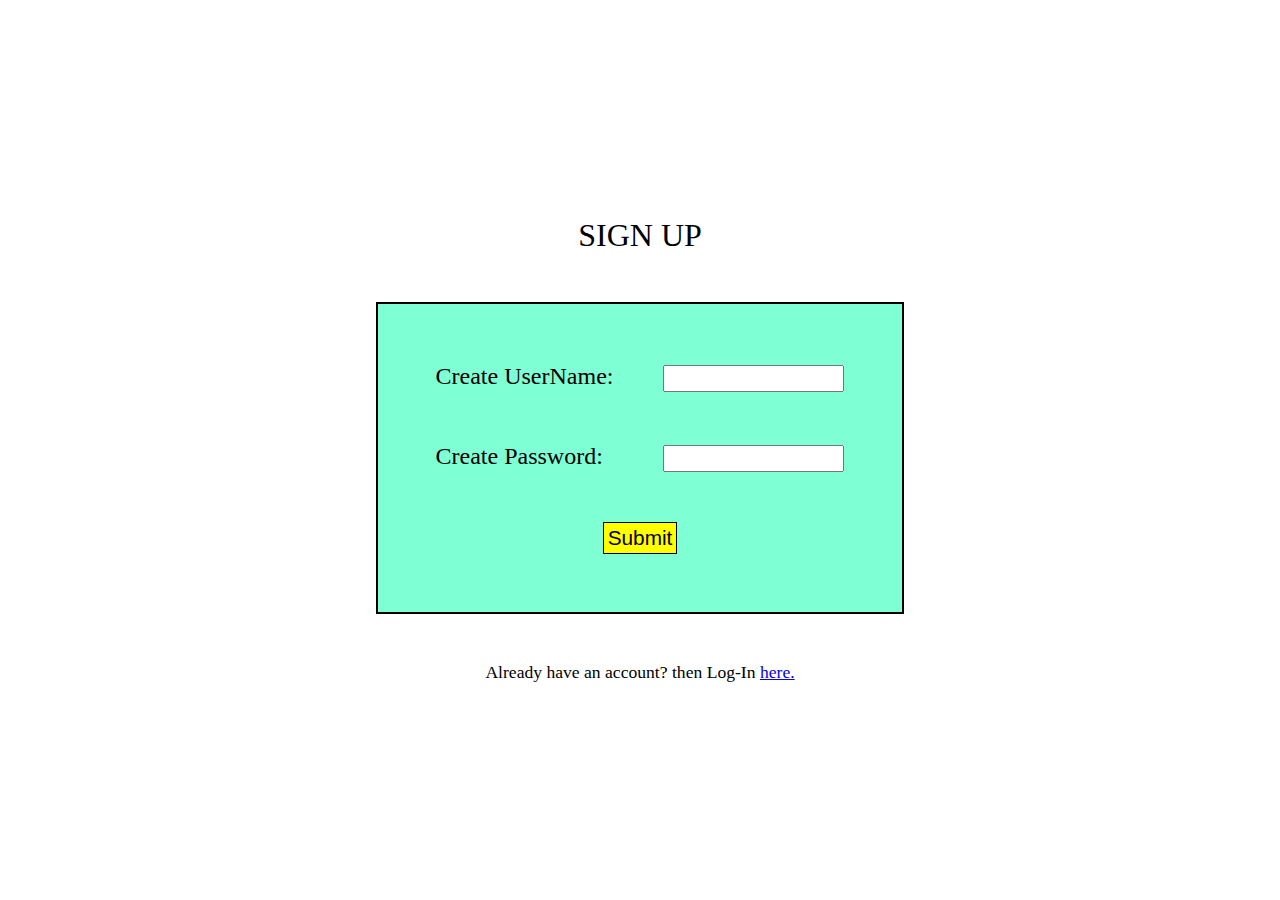
<file: index.html>
<!DOCTYPE html>
<html lang="en">
<head>
    <meta charset="UTF-8">
    <meta http-equiv="X-UA-Compatible" content="IE=edge">
    <meta name="viewport" content="width=device-width, initial-scale=1.0">
    <title>Sign-Up</title>
    <link rel="stylesheet" href="style.css" />
    <script src="index-script.js" defer></script>
</head>
<body>
    <p id="header">SIGN UP</p>

    <table aria-describedby="header" style="background-color: aquamarine;">
        <tr>
            <th><label for="username">Create UserName:</label></th>
            <th><input type="text" id="username" /></th>
        </tr>
        <tr>
            <td><label for="password">Create Password:</label></td>
            <td><input type="password" id="password" /></td>
        </tr>
        <tr>
            <td colspan="2"><button id="submit">Submit</button></td>
        </tr>
    </table>

    <p>Already have an account? then Log-In <a href="login.html">here.</a></p>
</body>
</html>
</file>
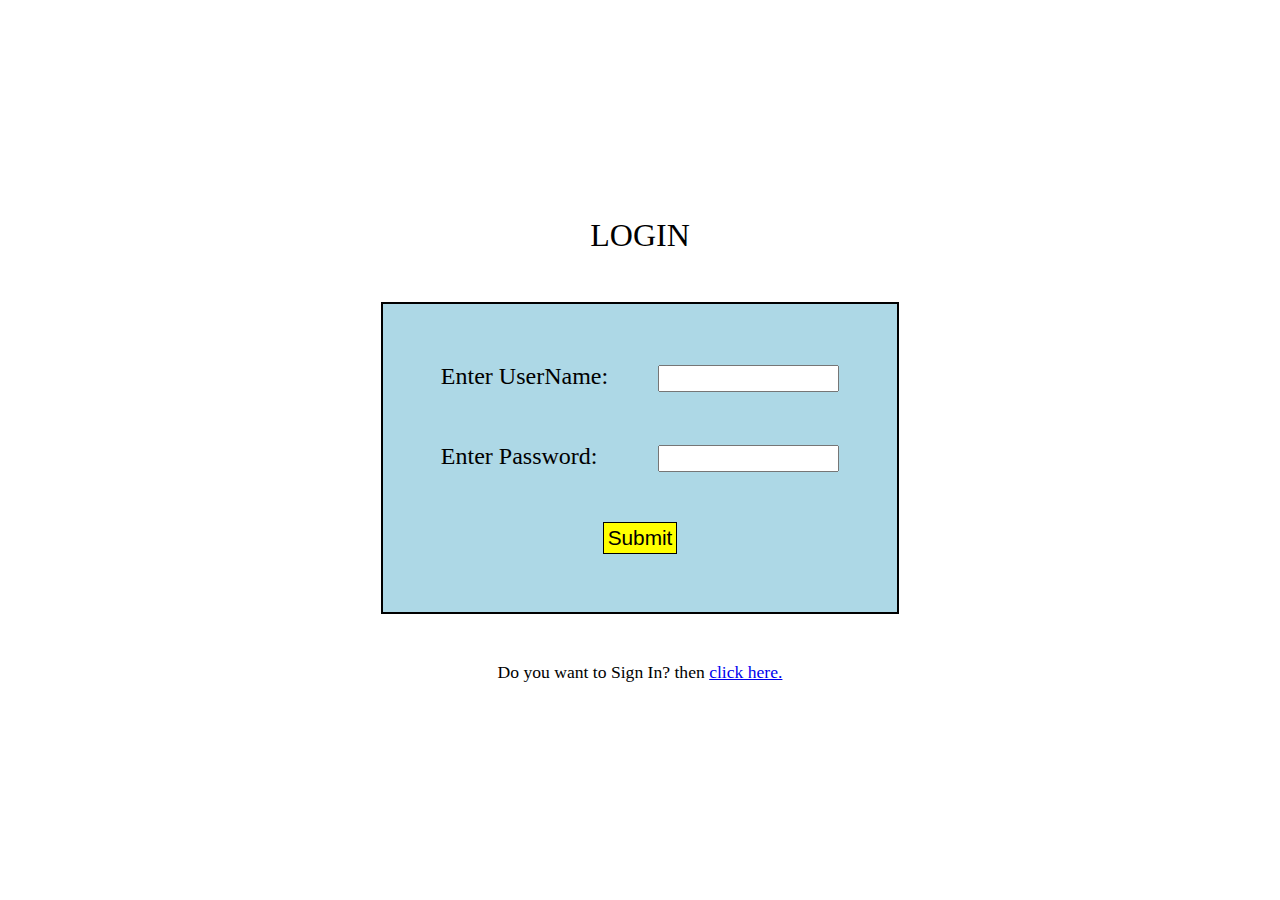
<file: login.html>
<!DOCTYPE html>
<html lang="en">
<head>
    <meta charset="UTF-8">
    <meta http-equiv="X-UA-Compatible" content="IE=edge">
    <meta name="viewport" content="width=device-width, initial-scale=1.0">
    <title>Log-In</title>
    <link rel="stylesheet" href="style.css" />
    <script src="login-script.js" defer></script>
</head>
<body>
    <p id="header">LOGIN</p>

    <table aria-describedby="header" style="background-color: lightblue;">
        <tr>
            <th><label for="username">Enter UserName:</label></th>
            <th><input type="text" id="username" /></th>
        </tr>
        <tr>
            <td><label for="password">Enter Password:</label></td>
            <td><input type="password" id="password" /></td>
        </tr>
        <tr>
            <td colspan="2"><button id="submit">Submit</button></td>
        </tr>
    </table>

    <p>Do you want to Sign In? then <a href="index.html">click here.</a></p>
</body>
</html>
</file>
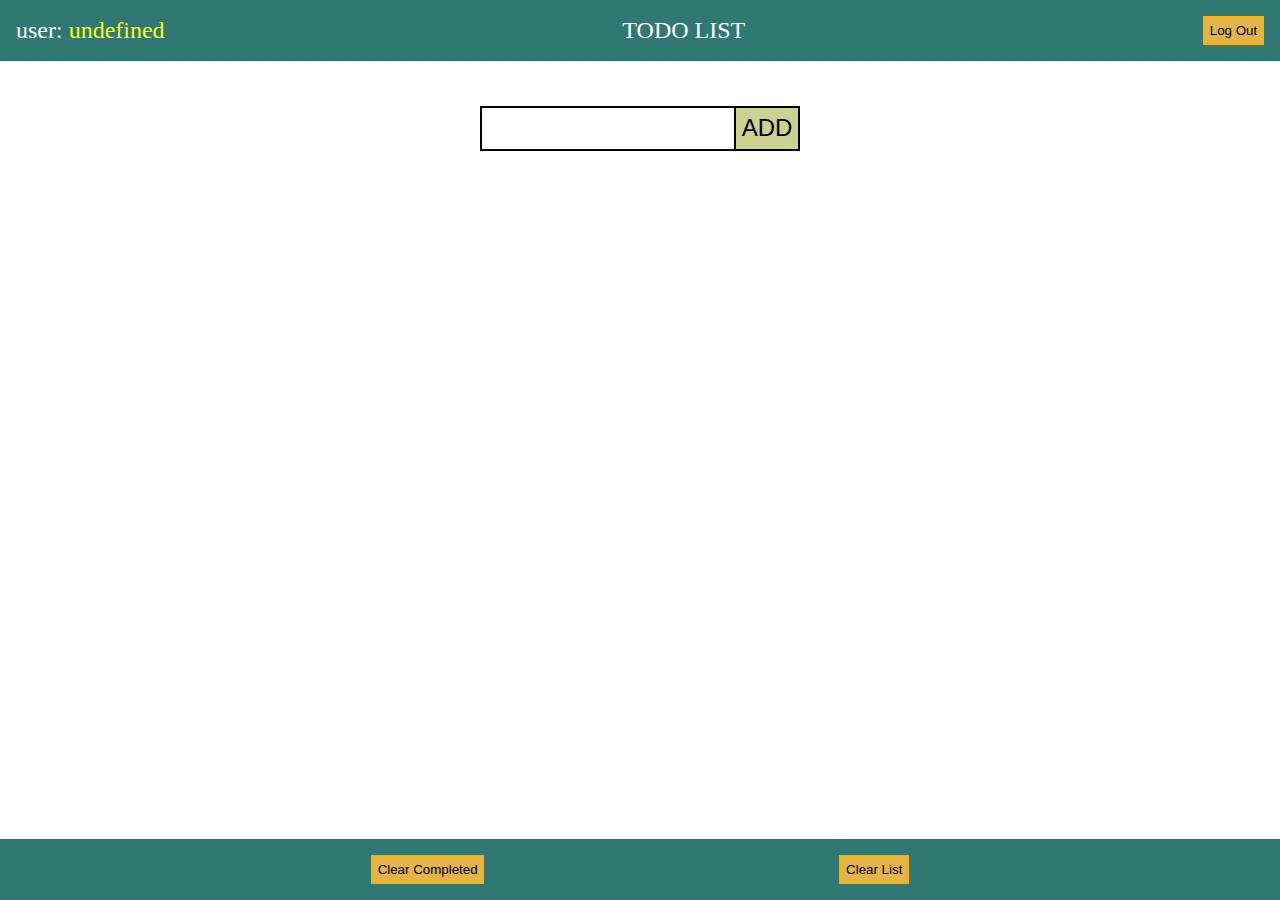
<file: todo.html>
<!DOCTYPE html>
<html lang="en">
<head>
    <meta charset="UTF-8">
    <meta http-equiv="X-UA-Compatible" content="IE=edge">
    <meta name="viewport" content="width=device-width, initial-scale=1.0">
    <title>Todo List</title>
    <link rel="stylesheet" href="todo-style.css" />
    <script src="todo-script.js" defer></script>
</head>
<body>
    <div class="header">
        <p>user: <span class="username"></span></p>
        <p>TODO LIST</p>
        <button class="logout">Log Out</button>
    </div>
    
    <div class="input-box">
        <input type="text" class="todo-input" />
        <button class="todo-button">ADD</button>
    </div>

    <div class="todo-container">
        <ul class="todo-list"></ul>
    </div>

    <div class="footer">
        <button class="clear-completed">Clear Completed</button>
        <button class="clear-list">Clear List</button>
    </div>
</body>
</html>
</file>
<file: style.css>
* {
    margin: 0;
    padding: 0;
    box-sizing: border-box;
}

body {
    display: flex;
    align-items: center;
    justify-content: center;
    flex-direction: column;
    height: 100vh;
}

#header {
    font-size: 2rem;
}

table {
    table-layout: fixed;
    margin: 3rem;
    padding: 2rem;
    border: 2px solid black;
}

table input {
    height: 3vh;
    outline: none;
}

table button {
    font-size: 1.3rem;
    padding: .2rem;
    background-color: yellow;
    border: 1px solid black;
    margin: auto;
    display: block;
}

table td, table th {
    font-weight: normal;
    font-size: 1.5rem;
    padding: 1.5rem;
}

p {
    font-size: 1.1rem;
}
</file>
<file: todo-style.css>
* {
    margin: 0;
    padding: 0;
    box-sizing: border-box;
}

/* username, title and logout button */
.header {
    position: sticky;
    top: 0;
    background-color: #317773;
    display: flex;
    align-items: center;
    justify-content: space-between;
    padding: 1rem;
}

.header p {
    color: white;
    font-size: 1.5rem;
    text-align: center;
}

.username {
    color: yellow;
}

.header button {
    background-color: #E3B448;
    padding: .3rem;
    border: 2px solid #ffb300;
}

/* inputbox and add button */
.input-box {
    position: sticky;
    top: 10vh;
    margin-top: 5vh;
    display: flex;
    align-items: center;
    justify-content: center;
}

.input-box input {
    font-size: 1.5rem;
    height: 5vh;
    width: 20vw;
    outline: none;
    border: 2px solid black;
}

.input-box button {
    height: 5vh;
    width: 5vw;
    font-size: 1.5rem;
    border: 2px solid black;
    background-color: #CBD18F;
    border-left: 0;
}

/* todo list (task list, completed and delete buttons) */
.todo-container {
    margin-top: 5vh;
    display: flex;
    align-items: center;
    justify-content: center;
}

.todo-list {
    list-style-type: none;
}

.todo-list div {
    display: flex;
    align-items: center;
    justify-content: center;
}

.todo-list div > * {
    margin: .5rem 0;
}

.todo-item {
    display: inline-block;
    font-size: 1.3rem;
    height: 4vh;
    width: 20vw;
    text-align: center;
    background-color: antiquewhite;
    border: 2px solid black;
}

.todo-complete, .todo-trash {
    border: 2px solid black;
    height: 4vh;
    padding: 0 .5vw;
    background-color: lightgreen;
    border-left: 0;
}

.todo-trash {
    background-color: tomato;
}

.completed {
    text-decoration: line-through;
    background-color: lightgray;
}

.completed-btn {
    background-color: lightgray;
}

/* footer (clear completed and clear list) */
.footer {
    display: flex;
    align-items: center;
    justify-content: space-evenly;
    background-color: #317773;
    position: fixed;
    bottom: 0;
    padding: 1rem;
    width: 100vw;
}

.footer button {
    background-color: #E3B448;
    padding: .3rem;
    border: 2px solid #ffb300;
}
</file>
